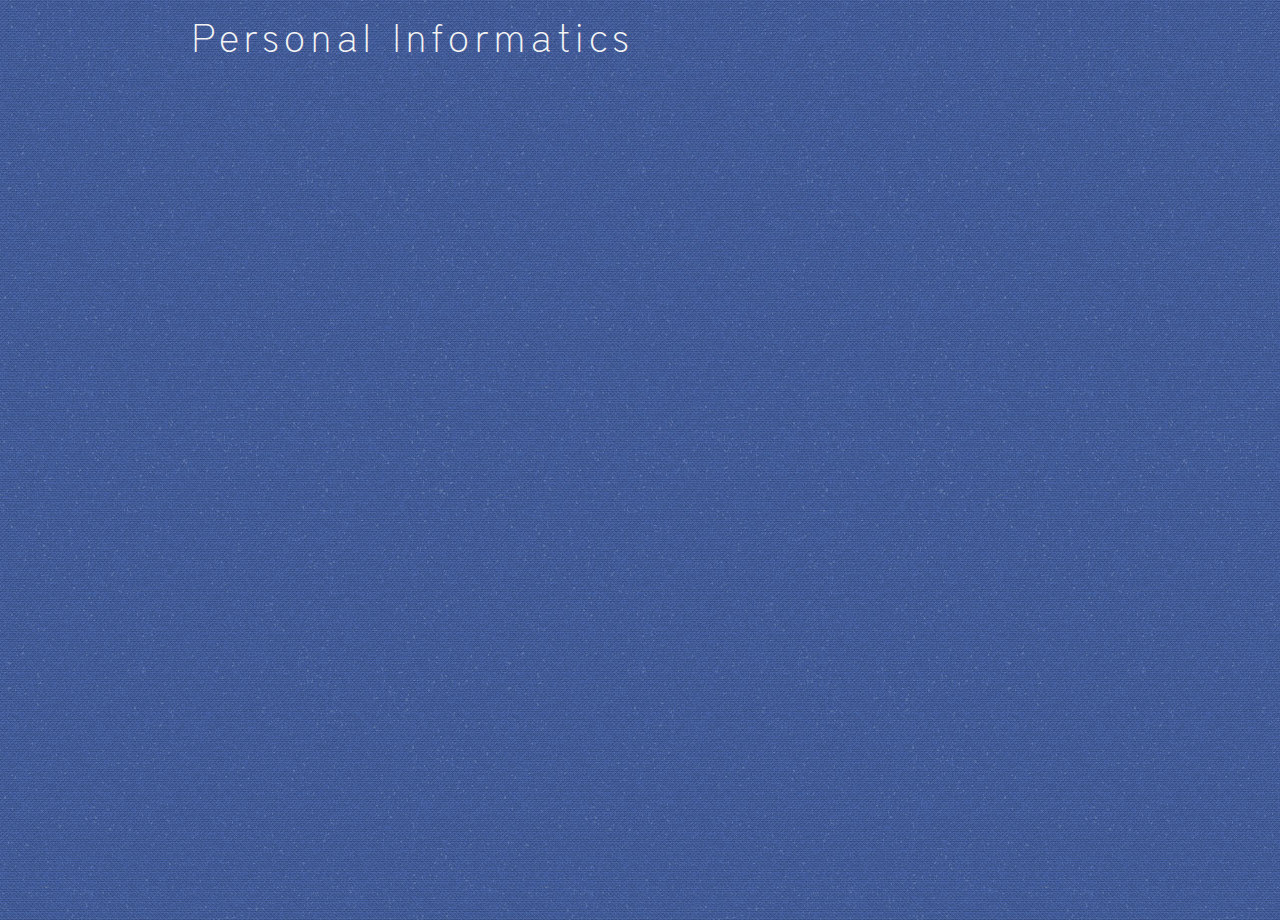
<file: index.html>
<html>
<head>
	<link rel = "stylesheet" type = "text/css" href = "stylesheets/styles.css"/>
</head>
<body>
	<div id = "container">
		<h3>Personal Informatics</h3>
		<!--
		<div class = "info_item theme3 thin">
			<img src = "assets/icon_128.png" class = "float_left">
			<p class = "float_left">
				Wow you visit Facebook a lot!
			</p>
		</div>
		-->

	</div>
	<script src = "scripts/lib/plugins.js"></script>
	<script data-main = "scripts/main.js" src = "scripts/require.js"></script>
	
</body>
</html>
</file>
<file: stylesheets/styles.css>
@font-face {
  font-family: "District Thin";
  src: url(DistThin.otf) format("truetype");
}
/*====================*/
/*=== Reset Styles ===*/
/*====================*/
html, body, div, span, applet, object, iframe,
h1, h2, h3, h4, h5, h6, p, blockquote, pre,
a, abbr, acronym, address, big, cite, code,
del, dfn, em, font, img, ins, kbd, q, s, samp,
small, strike, strong, sub, sup, tt, var,
dl, dt, dd, ol, ul, li,
fieldset, form, label, legend,
table, caption, tbody, tfoot, thead, tr, th, td {
	margin:0;
	padding:0;
	border:0;
	outline:0;
	font-weight:inherit;
	font-style:inherit;
	font-size:100%;
	font-family:inherit;
	vertical-align:baseline;
}

body, html {
	width:100%;
	height:100%;
	/*background-color:#1E2129;*/
	background-color:#3369E8;
	background-image: url("../assets/texture2_bleu.jpeg");
}

/**********************/
/***Container Styles***/
/**********************/

#container h3 {
	font-family: "District Thin", "Lucida Grande", tahoma, arial, sans-serif;
	font-size: 250%;
	color:#f3f3f3;
	letter-spacing:.14em;
	margin-top : .5em;
}

#container {
	width: 70%;
	margin: 1em auto 1em auto;
	font-family: "Lucida Grande", "Lucida Sans", tahoma, arial, sans-serif;
	padding-bottom:1em;
}

#container .info_item {
	padding:.5em	;
	min-height:10%;
	height:10%;
	margin-top:1em;
	max-height:10%;
	border-radius:5px;
	float:left;
	margin-right:1%;
	background-color:#F1F1F1;
	width:100%;
}

.info_item img {
	max-height:100%;
	max-width:20%;
	vertical-align:middle;
}

.info_item p {
	padding-left:2%;
	/*line-height:2em;*/
}

.float_left { float:left; }

.wide { width : 55%; }
.thin { width : 38%; }
.full { width : 95.6%; }

.theme1{
	background-color:#4c67a7;
	color:#f2f2f2;
}

.theme2{
	background-color:#ac1216;
	color:#f2f2f2;
}

.theme3{
	background-color:#8C8984;
	color:#363636;
}

.theme4{
	background-color:#4fe459;
	color:#454545;
}

.theme5{
	background-color:#2f5ca8;
	color:#f3f3f3;
}

.theme6{
	background-color:#dA9A59;
	color:#454545;
}

.theme7{
	background-color:#1f147c;
	color:#f2f2f2;
}

.theme8{
	background-color:#ff5d69;
	color:#454545;
}

.theme9{
	background-color:#FFAB4A;
	color:#454545;
}

.theme10{
	background-color:#454545;
	color:#f2f2f2;
}
/***
Colors

#4c67a7
#ac1216
#8C8984
#4fe459
#2f5ca8
#d8fc00
#1f147c
#ff5d69
#FFAB4A
#1E2129
*/
</file>
